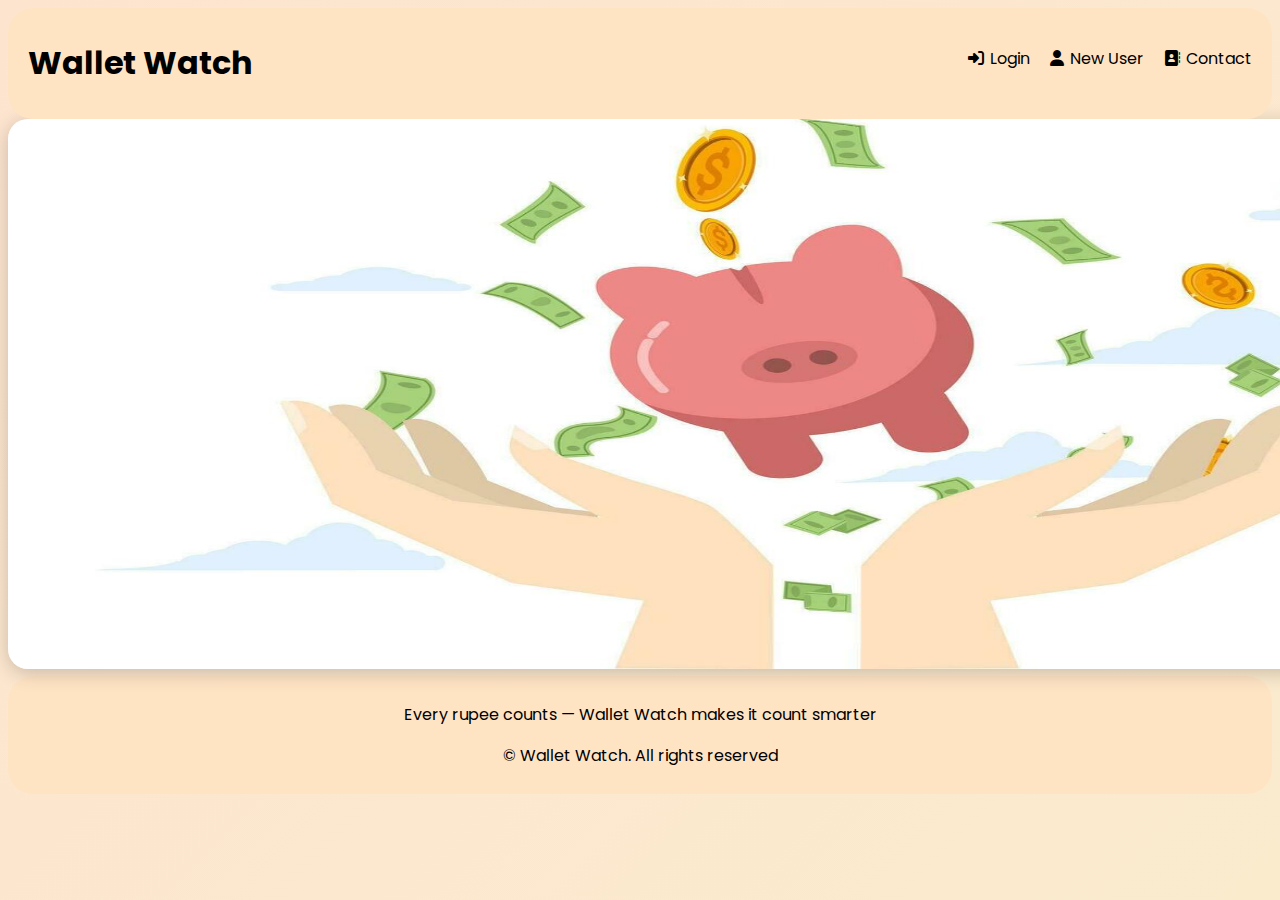
<file: index.html>
<!DOCTYPE html>
<html lang="en">
<head>
    <meta charset="UTF-8">
    <meta name="viewport" content="width=device-width, initial-scale=1.0">
    <title>Wallet watch</title>
    <link rel="stylesheet" href="style.css">
    <link rel="stylesheet" href="https://cdnjs.cloudflare.com/ajax/libs/font-awesome/6.7.2/css/all.min.css" integrity="sha512-Evv84Mr4kqVGRNSgIGL/F/aIDqQb7xQ2vcrdIwxfjThSH8CSR7PBEakCr51Ck+w+/U6swU2Im1vVX0SVk9ABhg==" crossorigin="anonymous" referrerpolicy="no-referrer" />
<link rel="preconnect" href="https://fonts.googleapis.com">
<link rel="preconnect" href="https://fonts.gstatic.com" crossorigin>
<link href="https://fonts.googleapis.com/css2?family=Gabarito:wght@400..900&family=Poppins:ital,wght@0,100;0,200;0,300;0,400;0,500;0,600;0,700;0,800;0,900;1,100;1,200;1,300;1,400;1,500;1,600;1,700;1,800;1,900&family=Young+Serif&display=swap" rel="stylesheet">
</head>
<body>
    <div class="header">
    <h1>Wallet Watch</h1>
    <div class="nav-links">

    <div class="nav-item">
        <i class="fa-solid fa-right-to-bracket"></i>
        <a href="login.html">Login</a>
    </div>

    <div class="nav-item">
        <i class="fa-solid fa-user"></i>
        <a href="signup.html">New User</a>
    </div>

    <div class="nav-item">
        <i class="fa-solid fa-address-book"></i>
        <a href="contact.html">Contact</a>
    </div>
</div>
</div>
<div class="head-img">
    <img src="home.jpg">
</div>
<div class="footer">
    <p>Every rupee counts — Wallet Watch makes it count smarter</p>
    <p>&copy; Wallet Watch. All rights reserved</p>
</div>
</body>
</html>
</file>
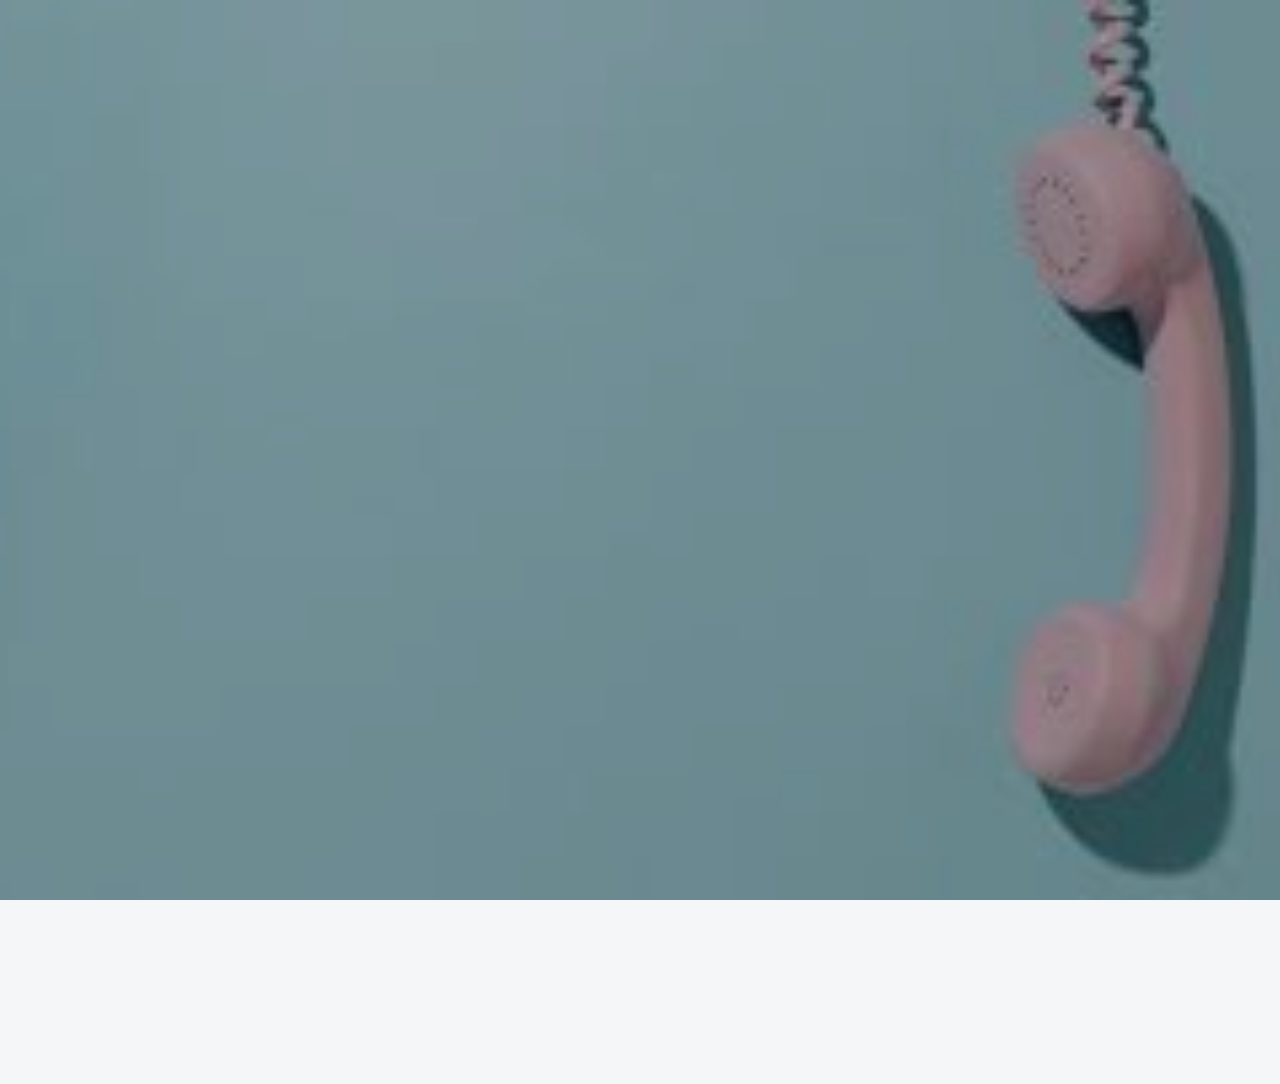
<file: contact.html>
<!DOCTYPE html>
<html lang="en">
<head>
  <meta charset="UTF-8" />
  <meta name="viewport" content="width=device-width, initial-scale=1.0"/>
  <title>Contact - Wallet Watch</title>
  <link rel="stylesheet" href="style4.css" />
  <link rel="preconnect" href="https://fonts.googleapis.com">
<link rel="preconnect" href="https://fonts.gstatic.com" crossorigin>
<link href="https://fonts.googleapis.com/css2?family=Gabarito:wght@400..900&family=Poppins:ital,wght@0,100;0,200;0,300;0,400;0,500;0,600;0,700;0,800;0,900;1,100;1,200;1,300;1,400;1,500;1,600;1,700;1,800;1,900&family=Young+Serif&display=swap" rel="stylesheet">
</head>
<body>
  <header class="header">
    <h1>Wallet Watch</h1>
  </header>

  <section class="contact-container">
    <div class="contact-info">
      <h2>Contact Us</h2>
      <p>Email: support@walletwatch.com</p>
      <p>Phone: +91-9876543210</p>
      <p>Address: EGSPEC, Dept of MCA, Nagapattinam, Tamil Nadu, India</p>
    </div>

    <form class="contact-form">
      <h3>Send Us a Message</h3>
      <input type="text" placeholder="Your Name" required />
      <input type="email" placeholder="Your Email" required />
      <textarea placeholder="Your Message" rows="5" required></textarea>
      <button type="submit">Send Message</button>
    </form>
    <div class="redirect">
        <p>Redirect to home page? <a href="index.html"> Re-direct</a></p>
    </div>
  </section>

  <footer class="footer">
     <p>Every rupee counts — Wallet Watch makes it count smarter</p>
    <p>&copy; 2025 Wallet Watch. All rights reserved.</p>
  </footer>
</body>
</html>
</file>
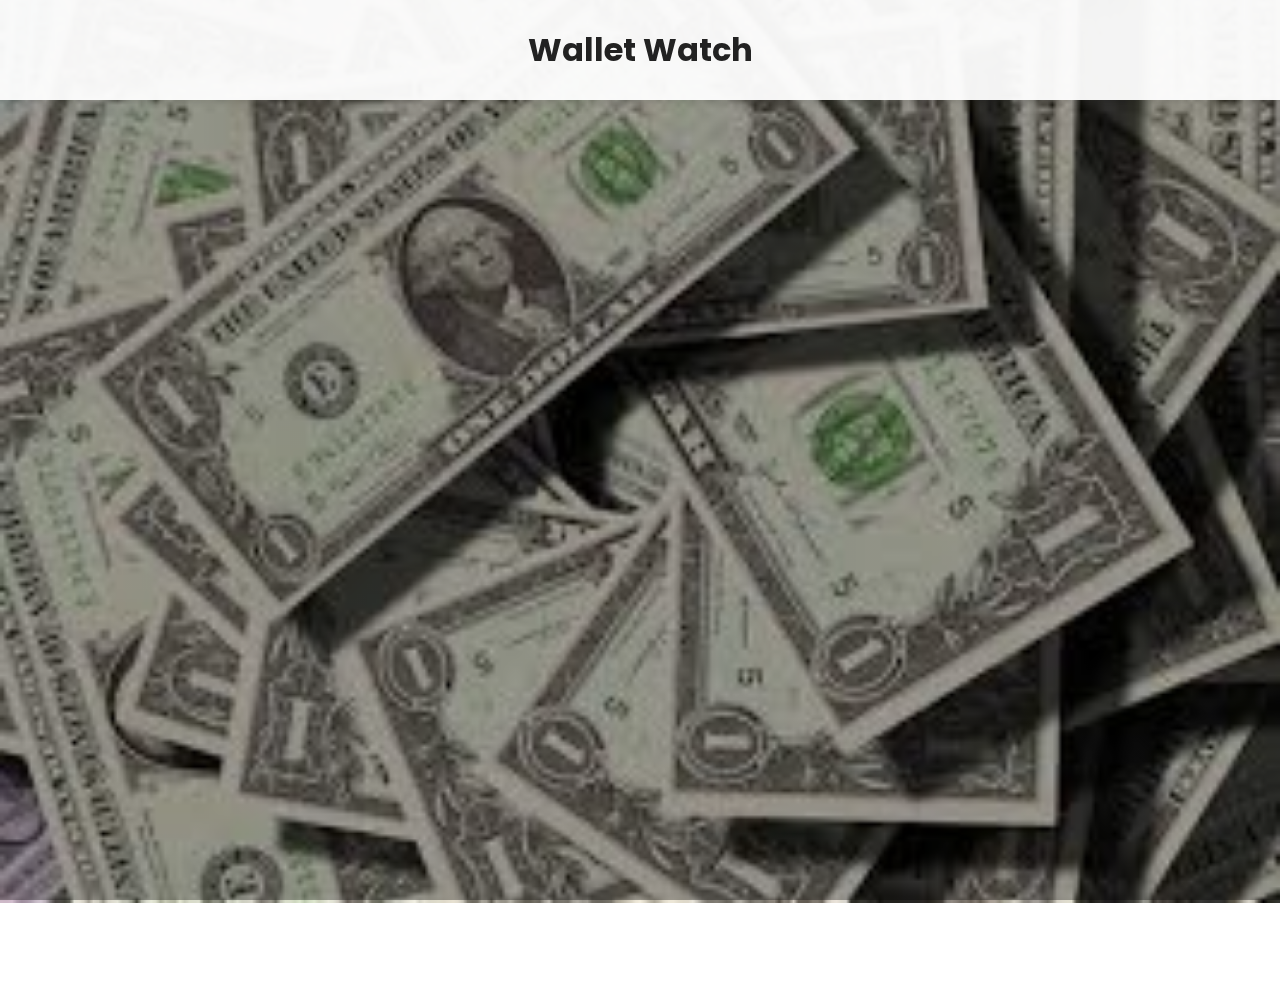
<file: expenses.html>
<!DOCTYPE html>
<html lang="en">
<head>
  <meta charset="UTF-8" />
  <meta name="viewport" content="width=device-width, initial-scale=1" />
  <title>Wallet Watch - Expense Tracker</title>
  <link rel="stylesheet" href="style3.css" />
  <link rel="preconnect" href="https://fonts.googleapis.com" />
  <link rel="preconnect" href="https://fonts.gstatic.com" crossorigin />
  <link
    href="https://fonts.googleapis.com/css2?family=Gabarito:wght@400..900&family=Poppins:ital,wght@0,100;0,200;0,300;0,400;0,500;0,600;0,700;0,800;0,900;1,100;1,200;1,300;1,400;1,500;1,600;1,700;1,800;1,900&family=Young+Serif&display=swap"
    rel="stylesheet"
  />
 

</head>
<body>
  <div class="header">
    <h1>Wallet Watch</h1>
  </div>

  <div class="container">
    <div class="balance">
      <h3>Balance</h3>
      <h2 id="balance">₹0</h2>
    </div>

    <div class="summary">
      <div>
        <h4>Income</h4>
        <p id="income" class="money plus">₹0</p>
      </div>
      <div>
        <h4>Expenses</h4>
        <p id="expense" class="money minus">₹0</p>
      </div>
    </div>

    <!-- New Budget input and set button -->
    <div class="budget-input">
      <input type="number" id="budget" placeholder="Enter your budget (₹)" />
      <button id="setBudgetBtn">Set Budget</button>
      <p id="dueDisplay" style="margin-top:10px; font-weight:bold;"></p>
    </div>

   
    <!-- Transaction form -->
    <form id="form">
      <input type="text" id="text" placeholder="Enter description" required />
    <select id="category">
      <option value="Food">Food</option>
      <option value="Transport">Transport</option>
      <option value="Bills">Bills</option>
      <option value="Other">Other</option>
    </select>
      <input type="number" id="amount" placeholder="Enter amount (+/-)" required />
      <input type="date" id="date" required />
      <button type="submit">Add Transaction</button>
    </form>

    <h3>Transactions</h3>
    <div id="list"></div>
   
    <button onclick="clearTransactions()">Clear All Transactions</button>
 <!-- Search input and Export button -->
    
    <button onclick="exportToCSV()">Export to CSV</button>

    

    <!-- Always visible redirect link -->
    <div class="redirect">
      <p>
        Redirect to home page? <a href="index.html">Re-direct</a>
      </p>
    </div>
  </div>

  <script src="script.js"></script>
</body>
</html>
</file>
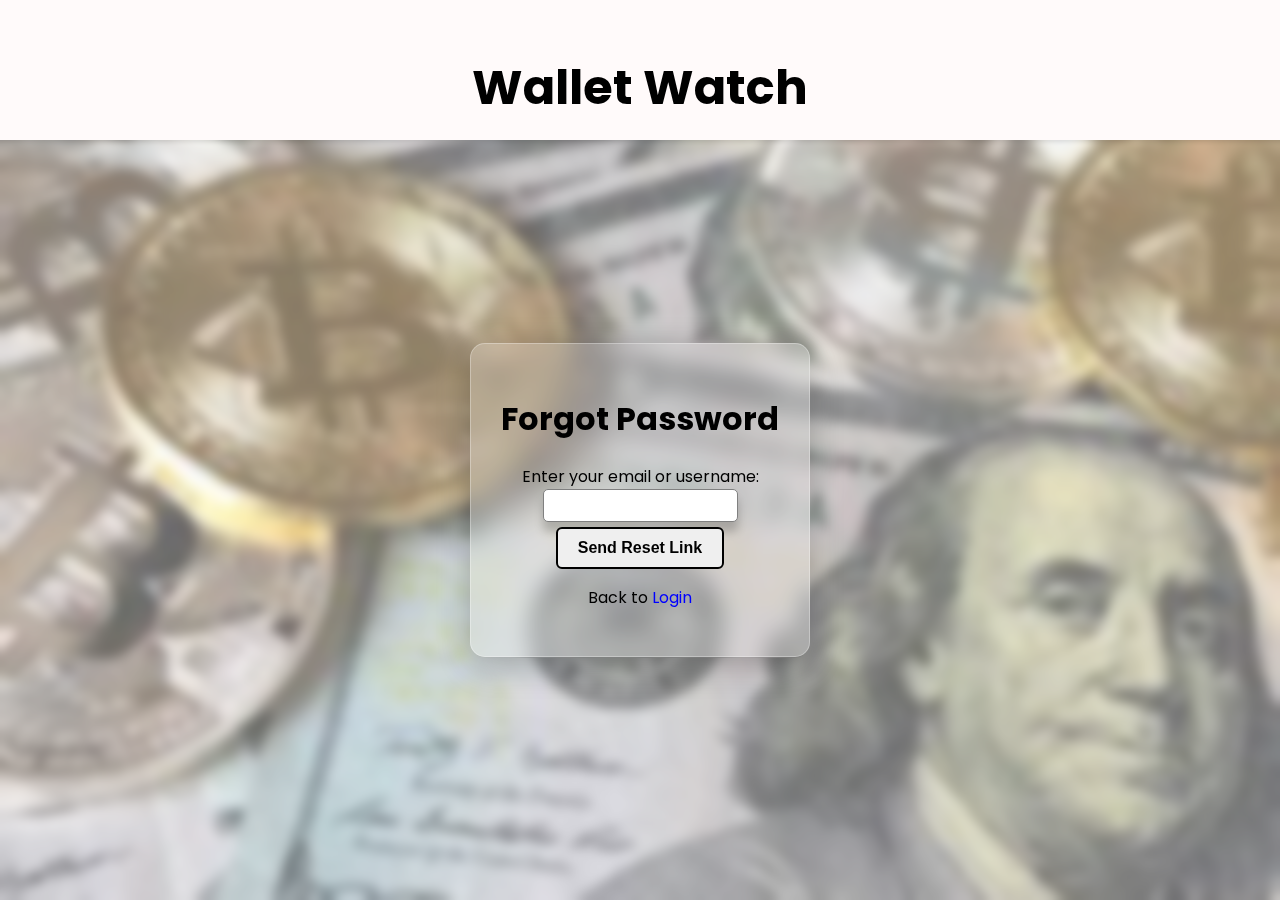
<file: forgot.html>
<!DOCTYPE html>
<html lang="en">
<head>
  <meta charset="UTF-8" />
  <meta name="viewport" content="width=device-width, initial-scale=1.0"/>
  <title>Forgot Password</title>
  <link rel="stylesheet" href="style1.css" />
  <link rel="preconnect" href="https://fonts.googleapis.com" />
  <link rel="preconnect" href="https://fonts.gstatic.com" crossorigin />
  <link href="https://fonts.googleapis.com/css2?family=Poppins:wght@300;400;600&display=swap" rel="stylesheet" />
</head>
<body style="background: url('./login.jpeg') no-repeat center center fixed; background-size: cover;">

  <div class="header">
    <h1>Wallet Watch</h1>
  </div>

  <div class="form">
    <h1>Forgot Password</h1>
    <form id="forgotForm">
      <label for="email">Enter your email or username:</label><br>
      <input type="text" id="email" name="email" required /><br>
      <button type="submit" style="margin-top: 5px;">Send Reset Link</button>
    </form>
    <div class="end">
      <p>Back to <a href="login.html">Login</a></p>
    </div>
  </div>

  <script>
    document.getElementById('forgotForm').addEventListener('submit', function(e) {
      e.preventDefault();
      alert('If this account exists, a reset link has been sent.');
      window.location.href = "login.html";
    });
  </script>

</body>
</html>
</file>
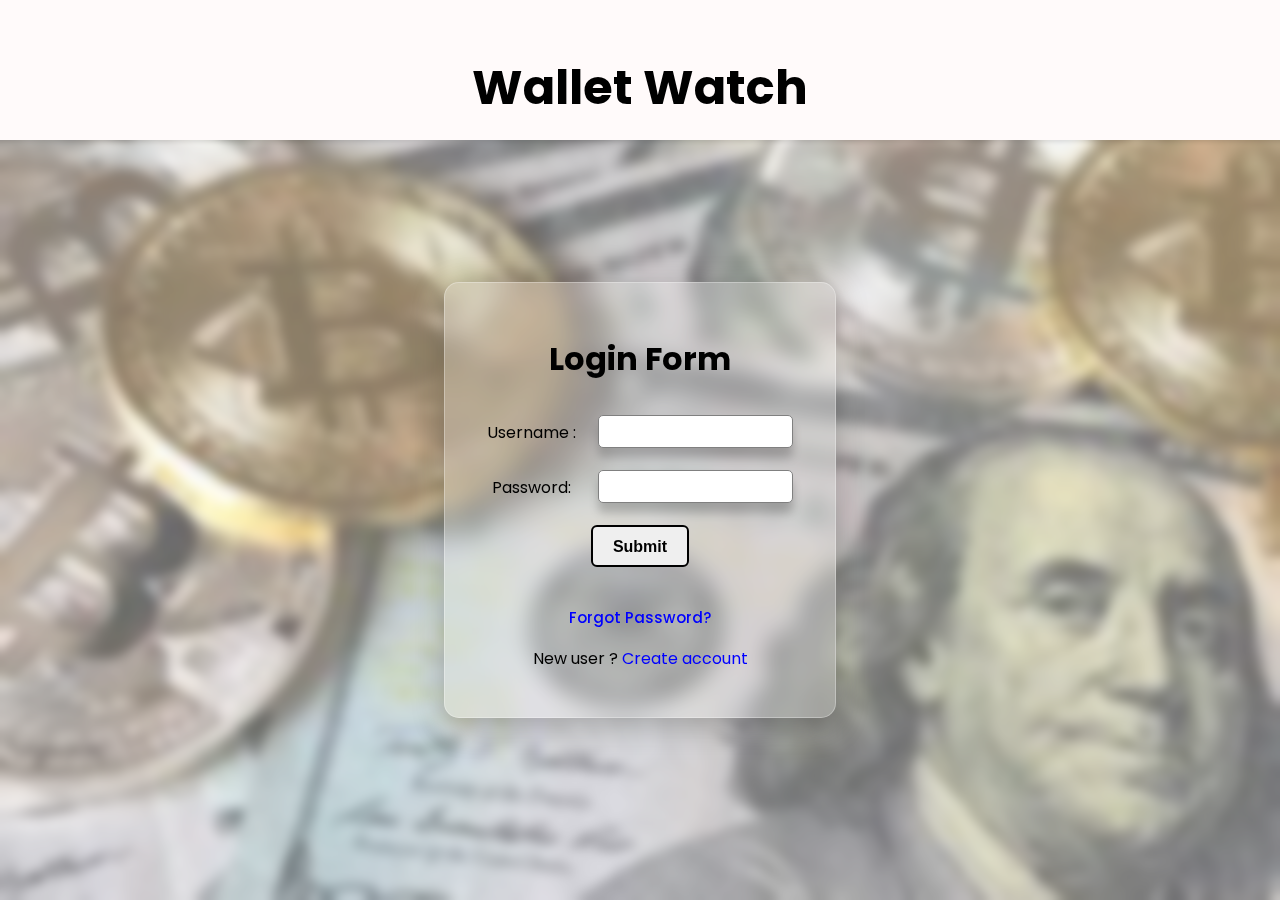
<file: login.html>
<!DOCTYPE html>
<html lang="en">
<head>
    <meta charset="UTF-8">
    <meta name="viewport" content="width=device-width, initial-scale=1.0">
    <title>Login</title>
    <link rel="stylesheet" href="style1.css">
    <link rel="preconnect" href="https://fonts.googleapis.com">
<link rel="preconnect" href="https://fonts.gstatic.com" crossorigin>
<link href="https://fonts.googleapis.com/css2?family=Gabarito:wght@400..900&family=Poppins:ital,wght@0,100;0,200;0,300;0,400;0,500;0,600;0,700;0,800;0,900;1,100;1,200;1,300;1,400;1,500;1,600;1,700;1,800;1,900&family=Young+Serif&display=swap" rel="stylesheet">
</head>
<body style="background: url('./login.jpeg') no-repeat center center fixed; background-size: cover;">
    <div class="header">
        <h1>Wallet Watch</h1>
    </div>
    <div class="form">
        <h1>Login Form</h1>
        <form id="loginForm">
            <table>
                <tr>
                    <td>Username :</td>
                    <td><input type="text"></td>
                </tr>
                <tr>
                    <td>Password:</td>
                    <td><input type="password"></td>
                </tr>
                <tr>
                    <td colspan="2"><button type="submit">Submit</button></td>
                </tr>
            </table>
        </from>
        
<div class="forgot">
  <p><a href="forgot.html">Forgot Password?</a></p>
</div>

        <div class="end">
            <p>New user ?  <a href="signup.html">Create account</a></p>
        </div>
    </div>
     <script>
    document.getElementById("loginForm").addEventListener("submit", function(e) {
      e.preventDefault();
      window.location.href = "expenses.html"; // Make sure this file exists
    });
  </script>
    
</body>
</html>
</file>
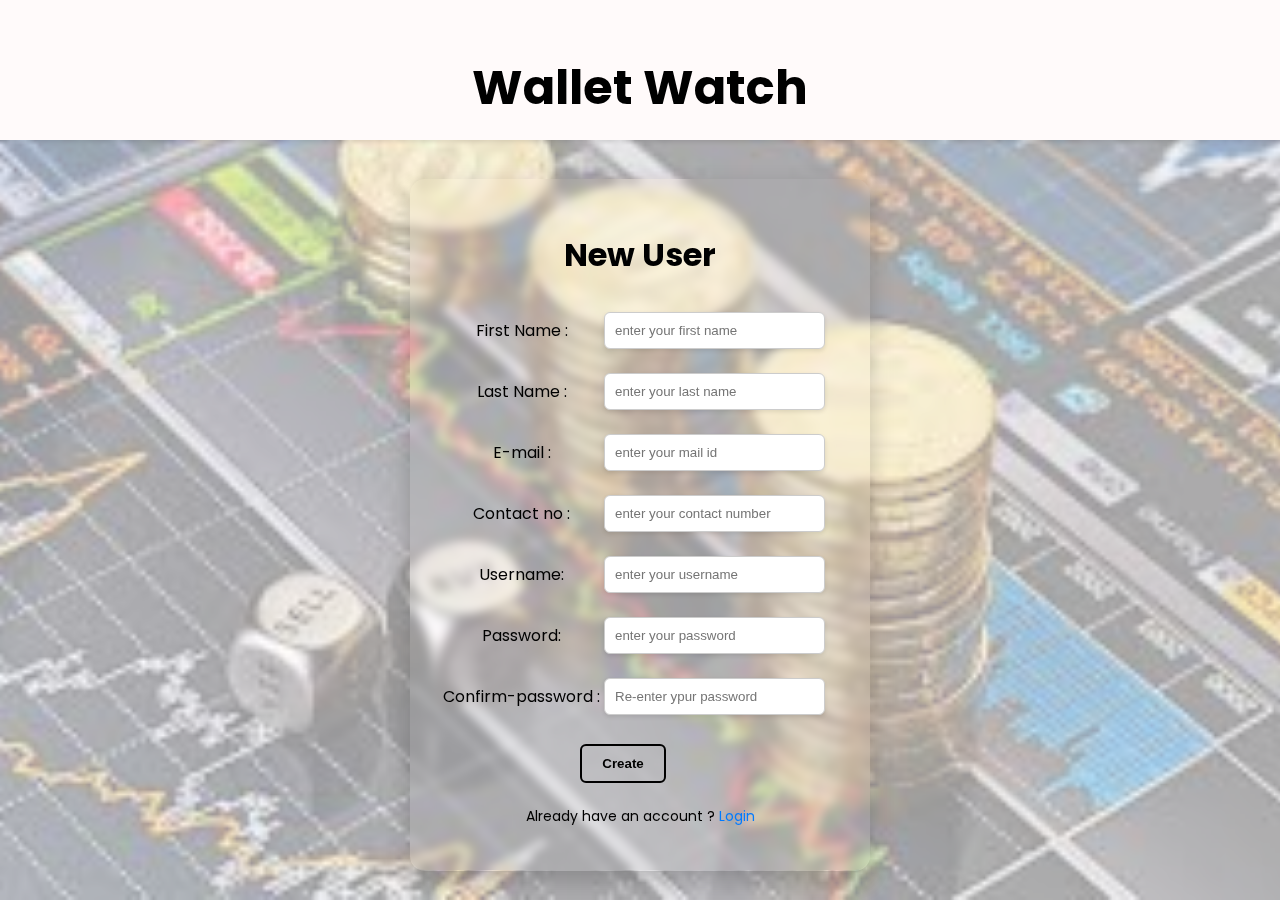
<file: signup.html>
<!DOCTYPE html>
<html lang="en">
<head>
    <meta charset="UTF-8">
    <meta name="viewport" content="width=device-width, initial-scale=1.0">
    <title>signup</title>
    <link rel="stylesheet" href="style2.css">
    <link rel="preconnect" href="https://fonts.googleapis.com">
<link rel="preconnect" href="https://fonts.gstatic.com" crossorigin>
<link href="https://fonts.googleapis.com/css2?family=Gabarito:wght@400..900&family=Poppins:ital,wght@0,100;0,200;0,300;0,400;0,500;0,600;0,700;0,800;0,900;1,100;1,200;1,300;1,400;1,500;1,600;1,700;1,800;1,900&family=Young+Serif&display=swap" rel="stylesheet">
</head>
<body>
    <div class="header">
        <h1>Wallet Watch</h1>
    </div>
    <div class="forms">
        <h1>New User</h1>
        <form id="signupForm">
            <table>
                <tr>
                    <td>First Name :</td>
                    <td><input type="text" placeholder="enter your first name"></td>
                </tr>
                 <tr>
                    <td>Last Name :</td>
                    <td><input type="text" placeholder="enter your last name"></td>
                </tr>
                 <tr>
                    <td>E-mail :</td>
                    <td><input type="email" placeholder="enter your mail id"></td>
                </tr>
                 <tr>
                    <td>Contact no :</td>
                    <td><input type="text" placeholder="enter your contact number"></td>
                </tr>
                 <tr>
                    <td>Username:</td>
                    <td><input type="text" placeholder="enter your username"></td>
                </tr>
                 <tr>
                    <td>Password:</td>
                    <td><input type="password" placeholder="enter your password"></td>
                </tr>
                 <tr>
                    <td>Confirm-password :</td>
                    <td><input type="password" placeholder="Re-enter ypur password"></td>
                </tr>
                <tr>
                    <td colspan="2"><button type="submit">Create</button></td>
                </tr>
            </table>
        </form>
        <div class="end">
            <p>Already have an account ? <a href="login.html">Login</a></p>
        </div>
    </div>
    
<script>
  document.getElementById("signupForm").addEventListener("submit", function(e) {
    e.preventDefault(); // stop actual submission
    window.location.href = "login.html"; // redirect to login page
  });
</script>

</body>
</html>
</file>
<file: style.css>
body{
    font-family: "Poppins", sans-serif;
  font-weight: 400;
  font-style: normal;
   background: linear-gradient(-45deg, #fdf0d5, #f9dcc4, #faedcd, #fde4cf);
    background-size: 400% 400%;
    animation: bgMove 10s ease infinite;
}
.header{
    background-color:bisque;
    color:black;
    display: flex;
    justify-content: space-between;
    align-items: center;
    padding: 10px 20px;
    border-radius: 25px;
    position: sticky;
    top: 0;
    z-index: 1000;
}
.nav-item {
    display: flex;
    align-items: center;
    gap: 6px; 
    margin-bottom: 10px; 
    
}
.nav-links{
    display: flex;
    gap: 20px;
    color: black;
}
.head-img img{
    height: 550px;
    width: 1600px;
}
.footer{
    background-color: bisque;
    color: black;
    text-align: center;
    padding: 10px;
    font-size: medium;
    border-radius: 25px;
}
.nav-links a{
    color: black;
    text-decoration: none;
}
/* Animation for Header Title */
.header h1 {
    animation: slideDown 1s ease-out;
}

/* Icon Hover Effect */
.nav-item i {
    transition: transform 0.3s ease;
}
.nav-item:hover i {
    transform: scale(1.3) rotate(10deg);
}

/* Link Hover Effect */
.nav-links a:hover {
    color: darkorange;
    text-shadow: 1px 1px 3px rgba(0,0,0,0.3);
}

/* Fade-in Image */
.head-img img {
    animation: fadeIn 2s ease-in-out;
    border-radius: 20px;
    box-shadow: 0 4px 20px rgba(0,0,0,0.2);
    transition: transform 0.3s ease;
}
.head-img img:hover {
    transform: scale(1.02);
}

/* Footer Animation */
.footer {
    animation: fadeUp 1.5s ease-in-out;
}

/* Keyframes */
@keyframes slideDown {
    from { transform: translateY(-100px); opacity: 0; }
    to { transform: translateY(0); opacity: 1; }
}

@keyframes fadeIn {
    from { opacity: 0; }
    to { opacity: 1; }
}

@keyframes fadeUp {
    from { transform: translateY(100px); opacity: 0; }
    to { transform: translateY(0); opacity: 1; }
}
@keyframes bgMove {
    0% {background-position: 0% 50%;}
    50% {background-position: 100% 50%;}
    100% {background-position: 0% 50%;}
}
</file>
<file: style4.css>
body {
    font-family: "Poppins", sans-serif;
  font-weight: 400;
  font-style: normal;
  margin: 0;
  /* background-color: #f4f6f8; */
  color: #333;
   background-image: url('contactpic.jpeg');
  background-repeat: no-repeat;
  background-size: cover;        /* Make it cover entire viewport */
  background-position: center;   /* Center the image */
  background-attachment: fixed;  /* Parallax effect */
  
  /* Add a subtle dark overlay to improve readability */
  position: relative;
}
body::before {
  content: "";
  position: fixed;
  top: 0; left: 0; right: 0; bottom: 0;
  background: rgba(0,0,0,0.35); /* adjust transparency for contrast */
  z-index: -1;
}

.header {
  position: fixed;
  top: 0;
  width: 100%;
  background-color: rgba(255, 255, 255, 0.85); /* slightly transparent */
  padding: 20px;
  text-align: center;
  font-size: 24px;
  font-family: 'Poppins', sans-serif;
  font-weight: bold;
  box-shadow: 0 2px 4px rgba(0,0,0,0.1);
  z-index: 1000;
  height: 100px;
  opacity: 0;
  transform: translateY(-30px);
  animation: slideDownFadeIn 0.8s ease forwards;
  animation-delay: 0.3s;
}

  .contact-container {
  max-width: 800px;
  margin: 2rem auto;
  background-color: rgba(255, 255, 255, 0.9); /* semi-transparent white */
  padding: 2rem;
  border-radius: 12px;
  box-shadow: 0 0 12px rgba(0,0,0,0.05);
  margin-top: 150px;
  opacity: 0;
  transform: translateY(30px);
  animation: floatUp 1s ease forwards;
  animation-delay: 0.6s;
  transition: box-shadow 0.3s ease;
  margin-left: 50px;
}


.contact-info {
  text-align: center;
  margin-bottom: 2rem;
}

.contact-info h2 {
  margin-bottom: 0.5rem;
  color: #0077cc;
}

.contact-form {
  display: flex;
  flex-direction: column;
  gap: 1rem;
}

.contact-form input,
.contact-form textarea {
  padding: 0.8rem;
  border: 1px solid #ccc;
  border-radius: 6px;
  font-size: 1rem;
}

.contact-form button {
  padding: 0.8rem;
  background-color: #0077cc;
  color: white;
  border: none;
  border-radius: 6px;
  font-size: 1rem;
  cursor: pointer;
  transition: background-color 0.3s;
}

.contact-form button:hover {
  background-color: #005fa3;
}

.redirect {
  text-align: center;
  margin-top: 2rem;
}

.redirect a {
  color: #0077cc;
  text-decoration: none;
  font-weight: bold;
}

.redirect a:hover {
  text-decoration: underline;
}

.footer {
  background-color: #f0f0f0;
  text-align: center;
  padding: 1.5rem 0;
  font-size: 0.95rem;
  margin-top: 10px;
  color: #555;
}
body {
  font-family: "Poppins", sans-serif;
  font-weight: 400;
  font-style: normal;
  margin: 0;
  background-color: #f4f6f8;
  color: #333;
  overflow-x: hidden;
  /* Fade in whole body */
  animation: fadeInBody 1s ease forwards;
}

/* Fade in body */
@keyframes fadeInBody {
  from {opacity: 0;}
  to {opacity: 1;}
}

.header {
  position: fixed;
  top: 0;
  width: 100%;
  background-color: snow;
  padding: 20px;
  text-align: center;
  font-size: 24px;
  font-family: 'Poppins', sans-serif;
  font-weight: bold;
  box-shadow: 0 2px 4px rgba(0,0,0,0.1);
  z-index: 1000;
  height: 100px;
  /* Slide down + fade in */
  opacity: 0;
  transform: translateY(-30px);
  animation: slideDownFadeIn 0.8s ease forwards;
  animation-delay: 0.3s;
}

@keyframes slideDownFadeIn {
  to {
    opacity: 1;
    transform: translateY(0);
  }
}

.contact-container {
  max-width: 800px;
  margin: 2rem auto;
  /* background-color: white; */
  padding: 2rem;
  border-radius: 12px;
  box-shadow: 0 0 12px rgba(0,0,0,0.05);
  margin-top: 150px;
  /* Floating up animation */
  opacity: 0;
  transform: translateY(30px);
  animation: floatUp 1s ease forwards;
  animation-delay: 0.6s;
  transition: box-shadow 0.3s ease;
}

.contact-container:hover {
  box-shadow: 0 12px 25px rgba(0,0,0,0.12);
}

@keyframes floatUp {
  to {
    opacity: 1;
    transform: translateY(0);
  }
}

.contact-info {
  text-align: center;
  margin-bottom: 2rem;
  /* Fade and slide */
  opacity: 0;
  transform: translateY(20px);
  animation: fadeSlideUp 0.8s ease forwards;
  animation-delay: 1.1s;
}

.contact-info h2 {
  margin-bottom: 0.5rem;
  color: #0077cc;
  position: relative;
  display: inline-block;
  cursor: default;
}

/* Animated underline effect on h2 */
.contact-info h2::after {
  content: "";
  position: absolute;
  width: 0%;
  height: 3px;
  bottom: -6px;
  left: 0;
  background-color: #0077cc;
  transition: width 0.4s ease;
}

.contact-info h2:hover::after {
  width: 100%;
}

.contact-form {
  display: flex;
  flex-direction: column;
  gap: 1rem;
  /* Animate inputs one by one */
  opacity: 0;
  animation: fadeSlideUp 0.8s ease forwards;
  animation-delay: 1.4s;
}

.contact-form input,
.contact-form textarea {
  padding: 0.8rem;
  border: 1px solid #ccc;
  border-radius: 6px;
  font-size: 1rem;
  transition: border-color 0.3s ease, box-shadow 0.3s ease;
  /* Slide from left */
  opacity: 0;
  transform: translateX(-30px);
  animation: slideFadeIn 0.6s ease forwards;
}

/* Stagger input animation delays */
.contact-form input:nth-child(1) {
  animation-delay: 1.5s;
}
.contact-form input:nth-child(2) {
  animation-delay: 1.7s;
}
.contact-form textarea {
  animation-delay: 1.9s;
}

/* Input focus glow effect */
.contact-form input:focus,
.contact-form textarea:focus {
  border-color: #0077cc;
  box-shadow: 0 0 10px rgba(0, 119, 204, 0.5);
  outline: none;
}

.contact-form button {
  padding: 0.8rem;
  background-color: #0077cc;
  color: white;
  border: none;
  border-radius: 6px;
  font-size: 1rem;
  cursor: pointer;
  transition: background-color 0.3s ease, box-shadow 0.3s ease, transform 0.3s ease;
  /* Fade in and slide up */
  opacity: 0;
  transform: translateY(20px);
  animation: slideFadeInUp 0.6s ease forwards;
  animation-delay: 2.1s;
}

.contact-form button:hover {
  background-color: #005fa3;
  box-shadow: 0 0 12px #005fa3;
  transform: scale(1.05);
}

/* Animations */
@keyframes fadeSlideUp {
  to {
    opacity: 1;
    transform: translateY(0);
  }
}

@keyframes slideFadeIn {
  to {
    opacity: 1;
    transform: translateX(0);
  }
}

@keyframes slideFadeInUp {
  to {
    opacity: 1;
    transform: translateY(0);
  }
}

.redirect {
  text-align: center;
  margin-top: 2rem;
  opacity: 0;
  animation: fadeIn 0.8s ease forwards;
  animation-delay: 2.3s;
}

.redirect a {
  color: #0077cc;
  text-decoration: none;
  font-weight: bold;
  position: relative;
  transition: color 0.3s ease;
}

/* Animated underline for links */
.redirect a::after {
  content: "";
  position: absolute;
  width: 0%;
  height: 2px;
  bottom: -3px;
  left: 0;
  background-color: #0077cc;
  transition: width 0.3s ease;
}

.redirect a:hover {
  color: #005fa3;
}

.redirect a:hover::after {
  width: 100%;
}

/* Fade in keyframe */
@keyframes fadeIn {
  to {
    opacity: 1;
  }
}

.footer {
  background-color: #f0f0f0;
  text-align: center;
  padding: 1.5rem 0;
  font-size: 0.95rem;
  margin-top: 10px;
  color: #555;
  opacity: 0;
  transform: translateY(20px);
  animation: fadeSlideUp 1s ease forwards;
  animation-delay: 2.5s;
}
</file>
<file: style1.css>
body{
    font-family: "Poppins", sans-serif;
    font-weight: 400;
    font-style: normal;
    margin: 0;
    padding: 0;
    height: 100vh;
    display: flex;
    justify-content: center;
    align-items: center;
    background-color: #f2f2f2;
    background: url('./login.jpeg') no-repeat center center fixed;
  background-size: cover;
  position: relative;
  overflow: hidden;
}

body::before {
  content: "";
  position: absolute;
  top: 0;
  left: 0;
  height: 100%;
  width: 100%;
  background-color: rgba(255, 255, 255, 0.4);
  backdrop-filter: blur(6px);
  z-index: -1;
}
.form {
    background-color: white;
    padding: 30px;
    border-radius: 10px;
    box-shadow: 10px 10px 15px rgba(0, 0, 0, 0.1);
}

table td {
    padding: 10px;
}

button {
    padding: 8px 16px;
    font-size: 16px;
    padding: 10px 20px;
    border: none;
    color:black;
    font-weight: bold;
    cursor: pointer;
    border-radius: 6px;
    border: black solid 2px;
}
.form button:hover {
    background-color:  #005fa3;
}

.form input{
    box-shadow: 0 10px 10px rgba(0, 0, 0, 0.2); 
    padding: 8px;
    border: 1px solid gray;
    border-radius: 5px;
    outline: none;
}
input:focus {
    box-shadow: 0 0 5px rgba(0, 123, 255, 0.5);
    border-color: #007bff;
}
.end a{
    text-decoration: none;
    color: blue;
}
a:hover{
    text-decoration: underline;
}
 .header {
  position: fixed;
  top: 0;
  width: 100%;
  background-color:snow;
  padding: 20px;
  text-align: center;
  font-size: 24px;
  font-weight: bold;
  box-shadow: 0 2px 4px rgba(0,0,0,0.1);
  z-index: 1000;
  height: 100px;
}


.form {
  margin-top: 100px; /* to prevent overlap with fixed header */
  text-align: center;
}
.form {
  animation: fadeSlideIn 1.2s ease;
}

@keyframes fadeSlideIn {
  from {
    opacity: 0;
    transform: translateY(30px);
  }
  to {
    opacity: 1;
    transform: translateY(0);
  }
}
button {
  transition: all 0.3s ease;
}

button:hover {
  background-color: #007bff;
  color: white;
  box-shadow: 0 0 15px #007bff;
  transform: scale(1.05);
}
.form input {
  transition: transform 0.3s ease, box-shadow 0.3s ease;
}

.form input:focus {
  transform: scale(1.03);
}
.header h1 {
  animation: pulseText 2s infinite;
}

@keyframes pulseText {
  0%, 100% {
    text-shadow: 0 0 5px rgba(0,0,0,0.1);
  }
  50% {
    text-shadow: 0 0 15px rgba(0,0,0,0.2);
  }
}
.header h1 {
  animation: pulseText 2s infinite;
}

@keyframes pulseText {
  0%, 100% {
    text-shadow: 0 0 5px rgba(0,0,0,0.1);
  }
  50% {
    text-shadow: 0 0 15px rgba(0,0,0,0.2);
  }
}
.end a:hover {
  animation: bounceLink 0.5s;
}

@keyframes bounceLink {
  0%   { transform: translateY(0); }
  30%  { transform: translateY(-5px); }
  50%  { transform: translateY(2px); }
  100% { transform: translateY(0); }
}
body {
  background: linear-gradient(-45deg, #f2f2f2, #e0e0e0, #dcdcdc);
  background-size: 400% 400%;
  animation: bgShift 10s ease infinite;
}

@keyframes bgShift {
  0% {background-position: 0% 50%;}
  50% {background-position: 100% 50%;}
  100% {background-position: 0% 50%;}
}
.form {
  background: rgba(255, 255, 255, 0.2);
  backdrop-filter: blur(10px);
  border: 1px solid rgba(255, 255, 255, 0.3);
  padding: 30px;
  border-radius: 15px;
  box-shadow: 0 8px 32px rgba(0, 0, 0, 0.25);
  animation: fadeInUp 1s ease-out;
}
@keyframes fadeInUp {
  0% {
    transform: translateY(30px);
    opacity: 0;
  }
  100% {
    transform: translateY(0);
    opacity: 1;
  }
}
input:focus::placeholder {
  color: transparent;
  transition: color 0.3s;
}
button {
  position: relative;
  overflow: hidden;
  z-index: 1;
}

button::before {
  content: "";
  position: absolute;
  top: -2px;
  left: -2px;
  right: -2px;
  bottom: -2px;
  background: linear-gradient(45deg, #f093fb, #f5576c);
  z-index: -1;
  transition: opacity 0.3s ease;
  opacity: 0;
  border-radius: 8px;
}

button:hover::before {
  opacity: 1;
}
.header h1 {
  animation: zoomFadeIn 1s ease;
}

@keyframes zoomFadeIn {
  0% {
    opacity: 0;
    transform: scale(0.8);
  }
  100% {
    opacity: 1;
    transform: scale(1);
  }
}
.forgot a {
  display: inline-block;
  margin-top: 10px;
  color:blue; /* Bootstrap-style blue */
  text-decoration: none;
  font-weight: 500;
  font-size: 0.95rem;
  transition: color 0.3s ease;
}

.forgot a:hover {
  text-decoration: underline;
  color: #0056b3; /* Darker on hover */
}
</file>
<file: style2.css>
body{
    font-family: "Poppins", sans-serif;
  font-weight: 400;
  font-style: normal;
  margin: 0;
  padding: 0;
    height: 100vh;
    display: flex;
    justify-content: center;
    align-items: center;
    background-color: #f2f2f2;
    background: url('./sign.jpeg') no-repeat center center fixed;
  background-size: cover;
  display: flex;
  justify-content: center;
  align-items: center;
  position: relative;
}
.forms {
    /* background-color: #fff; */
    padding: 30px;
    border-radius: 10px;
    width: 400px;
    margin: 50px auto;
    box-shadow: 10px 10px 15px rgba(0, 0, 0, 0.1);
    font-family: 'Poppins', sans-serif;
}

.forms h1 {
    text-align: center;
    margin-bottom: 20px;
}

.forms input {
    padding: 8px;
    width: 100%;
    border: 1px solid #ccc;
    border-radius: 6px;
    box-shadow: 0 2px 5px rgba(0,0,0,0.1);
}

.forms button {
    padding: 10px 20px;
    border: none;
    color:black;
    font-weight: bold;
    cursor: pointer;
    border-radius: 6px;
    border: black solid 2px;
    margin-top: 15px;
}

.forms button:hover {
    background-color: beige;
}

.end {
    text-align: center;
    margin-top: 20px;
}

.end a {
    color: #007bff;
    text-decoration: none;
}
.end a:hover {
    text-decoration: underline;
}
.header {
  position: fixed;
  top: 0;
  width: 100%;
  background-color:snow; /* or any other color */
  padding: 20px;
  text-align: center;
  font-size: 24px;
  font-family: 'Poppins', sans-serif;
  font-weight: bold;
  box-shadow: 0 2px 4px rgba(0,0,0,0.1);
  z-index: 1000;
  height: 100px;
}

.forms {
  margin-top: 200px;/* to prevent overlap with fixed header */
  text-align: center;
}

body::before {
  content: "";
  position: absolute;
  top: 0; left: 0;
  height: 100%;
  width: 100%;
  background-color: rgba(255, 255, 255, 0.6); /* overlay */
  z-index: -1;
}

.forms {
  /* background-color: #ffffffcc; */
  padding: 30px;
  border-radius: 15px;
  width: 400px;
  margin: 50px auto;
  box-shadow: 0 10px 25px rgba(0, 0, 0, 0.2);
  animation: fadeIn 1.5s ease-in;
  backdrop-filter: blur(5px);
}

.forms h1 {
  text-align: center;
  margin-bottom: 20px;
  animation: slideDown 1s ease-in-out;
}

.forms input {
  padding: 10px;
  width: 100%;
  margin: 10px 0;
  border: 1px solid #ccc;
  border-radius: 6px;
  transition: 0.3s ease;
  box-shadow: 0 2px 4px rgba(0,0,0,0.1);
}

.forms input:focus {
  border-color: #007bff;
  box-shadow: 0 0 8px rgba(0, 123, 255, 0.5);
}

.forms button {
  padding: 10px 20px;
  font-weight: bold;
  color: black;
  border: 2px solid black;
  border-radius: 6px;
  cursor: pointer;
  background-color: transparent;
  transition: 0.4s ease;
}

.forms button:hover {
  background-color: palevioletred;
  transform: scale(1.05);
  color: snow;
}

.end {
  text-align: center;
  margin-top: 20px;
  font-size: 14px;
}

.end a {
  color: #007bff;
  text-decoration: none;
  transition: 0.3s;
}

.end a:hover {
  text-decoration: underline;
  color: #0056b3;
}

.header {
  position: fixed;
  top: 0;
  width: 100%;
  background-color: snow;
  padding: 20px;
  text-align: center;
  font-size: 24px;
  font-weight: bold;
  box-shadow: 0 2px 4px rgba(0,0,0,0.1);
  z-index: 1000;
  font-family: "Poppins", sans-serif;
}

.forms {
  margin-top: 200px;
  text-align: center;
}

/* Animations */
@keyframes fadeIn {
  from { opacity: 0; transform: translateY(30px); }
  to { opacity: 1; transform: translateY(0); }
}

@keyframes slideDown {
  from { opacity: 0; transform: translateY(-30px); }
  to { opacity: 1; transform: translateY(0); }
}
</file>
<file: style3.css>
/* Reset margin and height for full viewport */
html, body {
  margin: 0;
  height: 100%;
  font-family: "Poppins", sans-serif;
  font-weight: 400;
  font-style: normal;
}

/* Background image with overlay and gradient animation */
body {
  position: relative;
  display: flex;
  justify-content: center;
  align-items: flex-start;
  padding: 30px 15px;
  min-height: 100vh;
  background-image:
    linear-gradient(
      rgba(0, 0, 0, 0.35), 
      rgba(0, 0, 0, 0.35)
    ),
    url('./expenses.jpeg');
  background-size: cover;
  background-position: center;
  background-repeat: no-repeat;
  background-attachment: fixed;
  color: #fff; /* text color on dark bg */
  overflow-x: hidden;
  animation: gradientOverlay 20s ease infinite;
}

/* Subtle animated gradient overlay on top of background image */
@keyframes gradientOverlay {
  0% {
    background-position: 0% 50%;
  }
  50% {
    background-position: 100% 50%;
  }
  100% {
    background-position: 0% 50%;
  }
}

/* Container style */
.container {
  width: 800px;
  max-width: 95%;
  margin-top: 120px; /* below header */
  padding: 30px 40px;
  background-color: rgba(255, 255, 255, 0.95);
  border-radius: 15px;
  box-shadow: 0 12px 30px rgba(0, 0, 0, 0.3);
  color: #222;
  text-align: center;
  animation: fadeSlideUp 1s ease forwards;
  opacity: 0;
  transform: translateY(40px);
}

/* Fade and slide up animation */
@keyframes fadeSlideUp {
  to {
    opacity: 1;
    transform: translateY(0);
  }
}

/* Header style */
.header {
  position: fixed;
  top: 0;
  left: 0;
  width: 100%;
  height: 100px;
  background-color: rgba(255, 255, 255, 0.95);
  box-shadow: 0 2px 8px rgba(0, 0, 0, 0.12);
  z-index: 1000;
  display: flex;
  align-items: center;  /* vertically center title */
  justify-content: center; /* horizontally center title */
  color: #222;
}


/* Balance and summary */
.balance {
  margin-bottom: 20px;
}

.balance h2 {
  font-size: 3rem;
  color: #2c3e50;
  margin: 5px 0;
}

.summary {
  display: flex;
  justify-content: space-around;
  background: #ecf0f1;
  padding: 15px 30px;
  border-radius: 12px;
  margin-bottom: 25px;
  box-shadow: 0 4px 12px rgba(0, 0, 0, 0.1);
}

.summary div h4 {
  margin-bottom: 10px;
  font-weight: 600;
  color: #34495e;
}

.money {
  font-size: 1.8rem;
  font-weight: 700;
}

.plus {
  color: #27ae60; /* green */
}

.minus {
  color: #c0392b; /* red */
}

/* Budget input and button */
.budget-input {
  margin-bottom: 25px;
  display: flex;
  justify-content: center;
  gap: 15px;
}

.budget-input input {
  width: 250px;
  padding: 10px 15px;
  font-size: 1rem;
  border-radius: 8px;
  border: 1.5px solid #bdc3c7;
  transition: border-color 0.3s ease;
}

.budget-input input:focus {
  border-color: #2980b9;
  outline: none;
  box-shadow: 0 0 8px rgba(41, 128, 185, 0.6);
}

 #setBudgetBtn {
  padding: 10px 25px;
  background-color: #2980b9;
  color: white;
  font-weight: 600;
  border: none;
  border-radius: 8px;
  cursor: pointer;
  transition: background-color 0.3s ease, box-shadow 0.3s ease;
   opacity: 0;
  transform: translateY(20px);
  animation: buttonFadeIn 1s ease forwards;
  animation-delay: 0.4s;
}

#setBudgetBtn:hover {
  background-color: #1c5980;
  box-shadow: 0 0 14px #1c5980;
}

/* Form styles */
form {
  display: flex;
  flex-wrap: wrap;
  justify-content: center;
  gap: 15px;
  margin-bottom: 30px;
}

form input {
  flex: 1 1 200px;
  padding: 12px 15px;
  border-radius: 8px;
  border: 1.5px solid #bdc3c7;
  font-size: 1rem;
  transition: border-color 0.3s ease;
  opacity: 0;
  transform: translateX(-30px);
  animation: slideFadeIn 0.7s ease forwards;
}

form input:nth-child(1) { animation-delay: 0.15s; }
form input:nth-child(2) { animation-delay: 0.3s; }
form input:nth-child(3) { animation-delay: 0.45s; }

form input:focus {
  border-color: #2980b9;
  outline: none;
  box-shadow: 0 0 10px rgba(41, 128, 185, 0.5);
}

form button {
  padding: 12px 30px;
  background-color: #e74c3c;
  color: white;
  font-weight: 700;
  font-size: 1.1rem;
  border: none;
  border-radius: 10px;
  cursor: pointer;
  flex: 1 1 150px;
  max-width: 250px;
  transition: background-color 0.3s ease, box-shadow 0.3s ease;
  opacity: 0;
  transform: translateY(30px);
  animation: buttonFadeIn 0.9s ease forwards;
  animation-delay: 0.6s;
}

form button:hover {
  background-color: #c0392b;
  box-shadow: 0 0 14px #c0392b;
}

/* Animations for form inputs */
@keyframes slideFadeIn {
  to {
    opacity: 1;
    transform: translateX(0);
  }
}

@keyframes buttonFadeIn {
  to {
    opacity: 1;
    transform: translateY(0);
  }
}

/* Transaction list */
#list {
  margin-top: 10px;
  max-height: 300px;
  overflow-y: auto;
}

.list li {
  background: #fff;
  border-right: 6px solid;
  border-radius: 8px;
  padding: 12px 20px;
  margin-bottom: 10px;
  display: flex;
  justify-content: space-between;
  align-items: center;
  font-weight: 600;
  font-size: 1rem;
  color: #333;
  box-shadow: 0 6px 15px rgba(0, 0, 0, 0.1);
  animation: listFadeIn 0.3s ease forwards;
  opacity: 0;
  transform: translateY(20px);
}

.list li.plus {
  border-color: #27ae60;
}

.list li.minus {
  border-color: #c0392b;
}

@keyframes listFadeIn {
  to {
    opacity: 1;
    transform: translateY(0);
  }
}

/* Clear button */
button[onclick="clearTransactions()"] {
  background-color: #34495e;
  color: white;
  padding: 12px 25px;
  border: none;
  border-radius: 10px;
  cursor: pointer;
  font-weight: 600;
  transition: background-color 0.3s ease, box-shadow 0.3s ease;
  margin-top: 20px;
}

button[onclick="clearTransactions()"]:hover {
  background-color: #2c3e50;
  box-shadow: 0 0 12px #2c3e50;
}

/* Redirect link styling */
.redirect p {
  margin-top: 20px;
  font-size: 1rem;
  color: #555;
}

.redirect a {
  color: #2980b9;
  text-decoration: none;
  font-weight: 600;
  transition: color 0.3s ease;
}

.redirect a:hover {
  color: #1c5980;
  text-decoration: underline;
}

/* Scrollbar styling for transaction list */
#list::-webkit-scrollbar {
  width: 8px;
}

#list::-webkit-scrollbar-track {
  background: #f1f1f1;
  border-radius: 8px;
}

#list::-webkit-scrollbar-thumb {
  background-color: #2980b9;
  border-radius: 8px;
  border: 2px solid #f1f1f1;
}
/* Style for Export to CSV button */
button[onclick="exportToCSV()"] {
  background-color: #007bff;
  color: white;
  border: none;
  padding: 10px 16px;
  font-size: 14px;
  border-radius: 6px;
  cursor: pointer;
  margin: 10px 5px;
  transition: background-color 0.3s ease;
}

button[onclick="exportToCSV()"]:hover {
  background-color: #0056b3;
}

/* Style for category dropdown */
#category {
  padding: 10px 14px;
  font-size: 14px;
  border-radius: 6px;
  border: 1px solid #ccc;
  margin: 10px 5px;
  font-family: 'Poppins', sans-serif;
  background-color: #f9f9f9;
}
</file>
